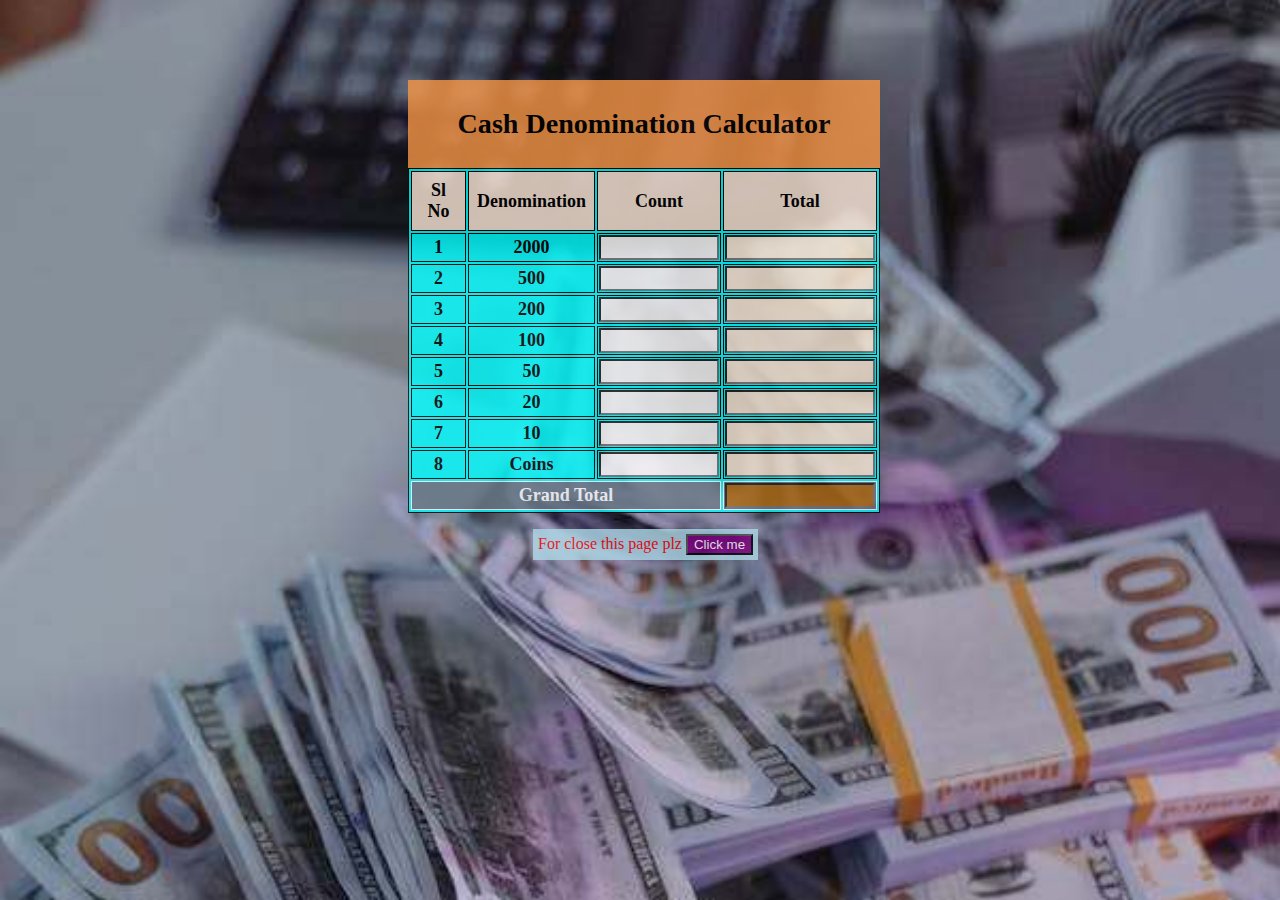
<file: tvm/note.html>
<html>
    <head>
        <title>Denomination Calculator </title>
        <link rel="stylesheet" href="note.css">
        <script src="script.js">
            
        </script>


    </head>
    <body background="#f6f6ff" >

        
        <div style=" margin-left: 200px; margin: top 180px;">

        
            

        <div class="main">
        <div class="entry">
        <table class="table">
            
            <caption><h3> Cash Denomination Calculator </h3></caption>
            <thead><tr>
                <th>Sl No</th>
                <th>Denomination</th>
                <th>Count</th>
                <th> Total</th></tr>
              
            </thead>
            <tbody>
                <tr>
                    <td class="not">1</td>
                    <td class="not">2000</td>
                    
                    <td><input type="number" class="input" id ="2000" value="" name="2000"  onkeyup="getValue2000(this.value),calculate()"  ></td>
                    <td><input type="label" id="2000ans" class="lab"></td>
                </tr>
                <tr>
                    <td class="not">2</td>
                    <td class="not">500</td>
                    <td><input type="number" class="input" id ="500" value="" name="500" onkeyup="getValue500(this.value),calculate()"></td>
                    <td><input type="label" id="500ans" class="lab"></td>
                </tr>
                <td class="not">3</td>
                    <td class="not">200</td>
                    <td><input type="number" class="input" id ="200" value="" name="200" onkeyup="getValue200(this.value),calculate()"></td>
                    <td><input type="label" id="200ans" class="lab"></td>
                </tr>
                <td class="not">4</td>
                    <td class="not">100</td>
                    <td><input type="number" class="input" id ="100" value="" name="100" onkeyup="getValue100(this.value),calculate()"></td>
                    <td><input type="label" id="100ans" class="lab"></td>
                </tr>
                <td class="not">5</td>
                    <td class="not"> 50</td>
                    <td><input type="number"  class="input"id ="50" value="" name="50" onkeyup="getValue50(this.value) ,calculate()"></td>
                    <td><input type="label" id="50ans" class="lab"></td>
                </tr>
                <td class="not">6</td>
                    <td class="not">20</td>
                    <td><input type="number"  class="input"id ="20" value="" name="20" onkeyup="getValue20(this.value),calculate()"></td>
                    <td><input type="label" id="20ans" class="lab"></td>
                </tr>
                <td class="not">7</td>
                    <td class="not">10</td>
                    <td><input type="number" class="input" id ="10" value="" name="10" onkeyup="getValue10(this.value),calculate()"></td>
                    <td class="data"><input type="label" id="10ans" class="lab"></td>
                </tr>
                <td class="not">8</td>
                    <td class="not">Coins</td>
                    <td><input type="number"  class="input"id ="1" value="" name="Coins" onkeyup="getValue(this.value),calculate()"></td>
                    <td><input type="label" id="coinans" class="lab" ></td>
                </tr>
            </tbody>
            <tfoot>
                <tr>
                    
                    <td colspan="3" class="not">Grand Total</td>
                    <td><input type="label" id="grandAns" class="lab3"></td>
                </tr>
            </tfoot>
            
        </table>
        </div>
        </div>

        


<div id="closeDiv" style=" margin-left: 325px;margin: top 20px;">
   
    <p class="custom-text"> For close this page plz 
    

    <button class="custom-button" onclick="closePage()">Click me</button></p>
  </div>
  
  <script>
    function closePage() {
      var body = document.body;
      window.location.href = "index.html";
     
    }
  </script>






       
    
    </body>

</html>
</file>
<file: tvm/note.css>
body {
    min-height: 35rem;

  
  background-image: url('images/141.jpg');
  background-repeat: no-repeat;
  background-size: cover;
  background-position: center;
  opacity: .8;
  position: relative;
  }

  .entry{
    margin-top: 80px;
    width: 472px;
    height: auto;
    background-color: aqua;
    margin-left: 200px;
   

}
.lab{
    background-color:antiquewhite;
    pointer-events: none;
    height: 25px;
    width: 150px ;
    font-size: larger;
    text-align: right;


}
.lab3{
    background-color:rgb(173, 105, 15);
    pointer-events: none;
    height: 25px;
    width: 150px ;
    font-size:x-large;
    font-weight: bold;
    text-align: right;


}


.lab1{
    background-color:antiquewhite;
    pointer-events: none;
  height: 25px;
  font-size:x-large;
  width:auto;
  
}
.table,th,td{
    border: 1px solid ;
    height: 100 px;
    font-size: large;

}
table.table caption{
    background-color: #f79646;
    font-size: x-large;

}

table.table thead th{
    padding: 8px;
    background-color: #fde9d9;
    font-size: large;
}

table.table tfoot{
    font-weight: bold;
    font-size: large;
    background-color: #687886;
    color:#fff
}
.main{
    width: 780 px;
    padding: 20 px;
    margin: auto;
}
.input{
    
    height: 25px;
    font-size: larger;
    width: 120px;
    align-content: center;
   
    appearance: initial;
}
.not{
    text-align: center;
    font-weight:bold;
}
input::-webkit-outer-spin-button,
input::-webkit-inner-spin-button {
  -webkit-appearance: none;
  margin: 0;
}


.close{
    align-content: center;
}

.custom-text {
    color: red;
    background-color: lightblue;
    display: inline-block;
    padding: 5px;
  }

  .custom-button {
    background-color: purple;
    color: white;
  }
</file>
